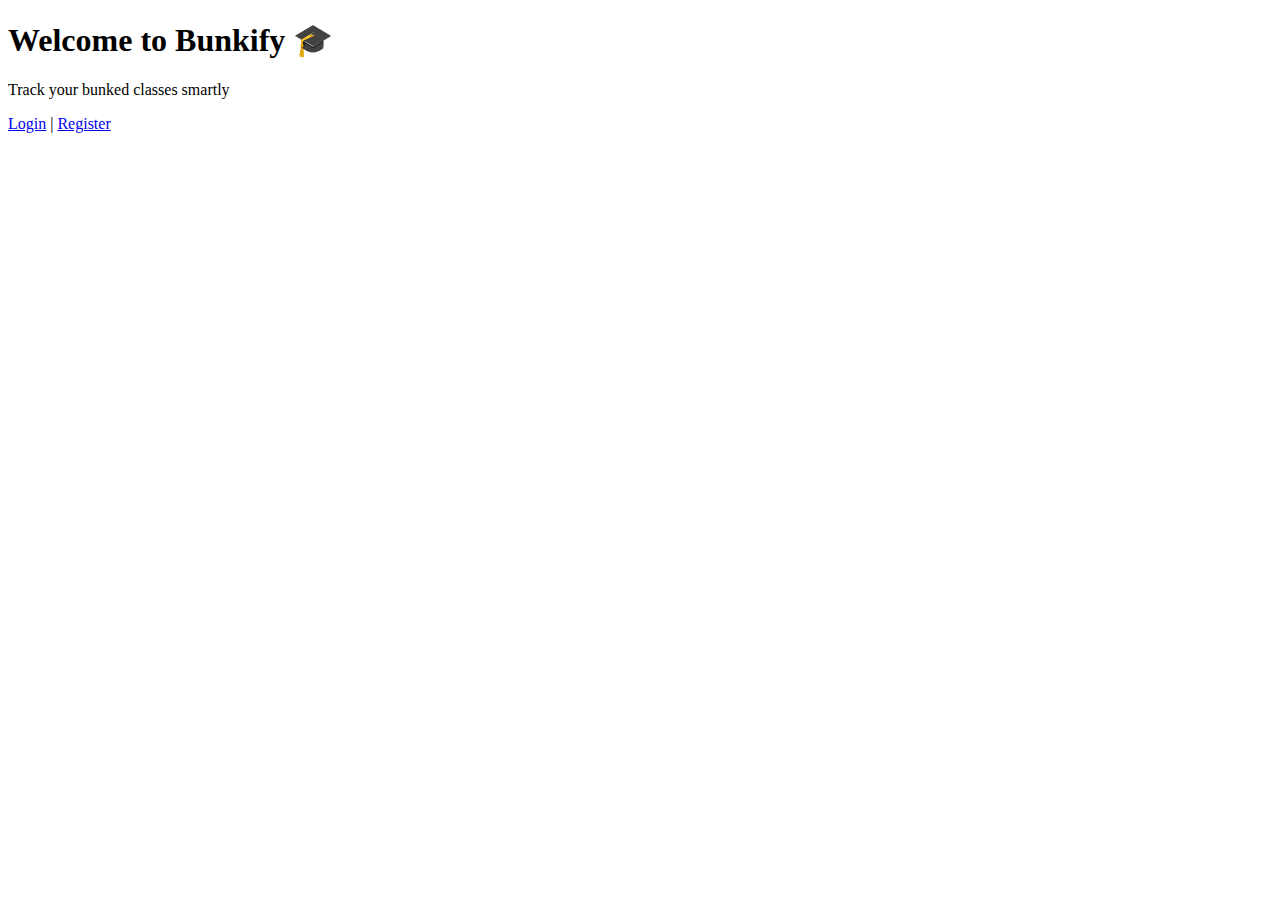
<file: templates/Index.html>
<!DOCTYPE html>
<html>
<head>
    <title>Bunkify - Home</title>
</head>
<body>

    <h1>Welcome to Bunkify 🎓</h1>
    <p>Track your bunked classes smartly</p>

    <a href="/login">Login</a> |
    <a href="/register">Register</a>

</body>
</html>
</file>
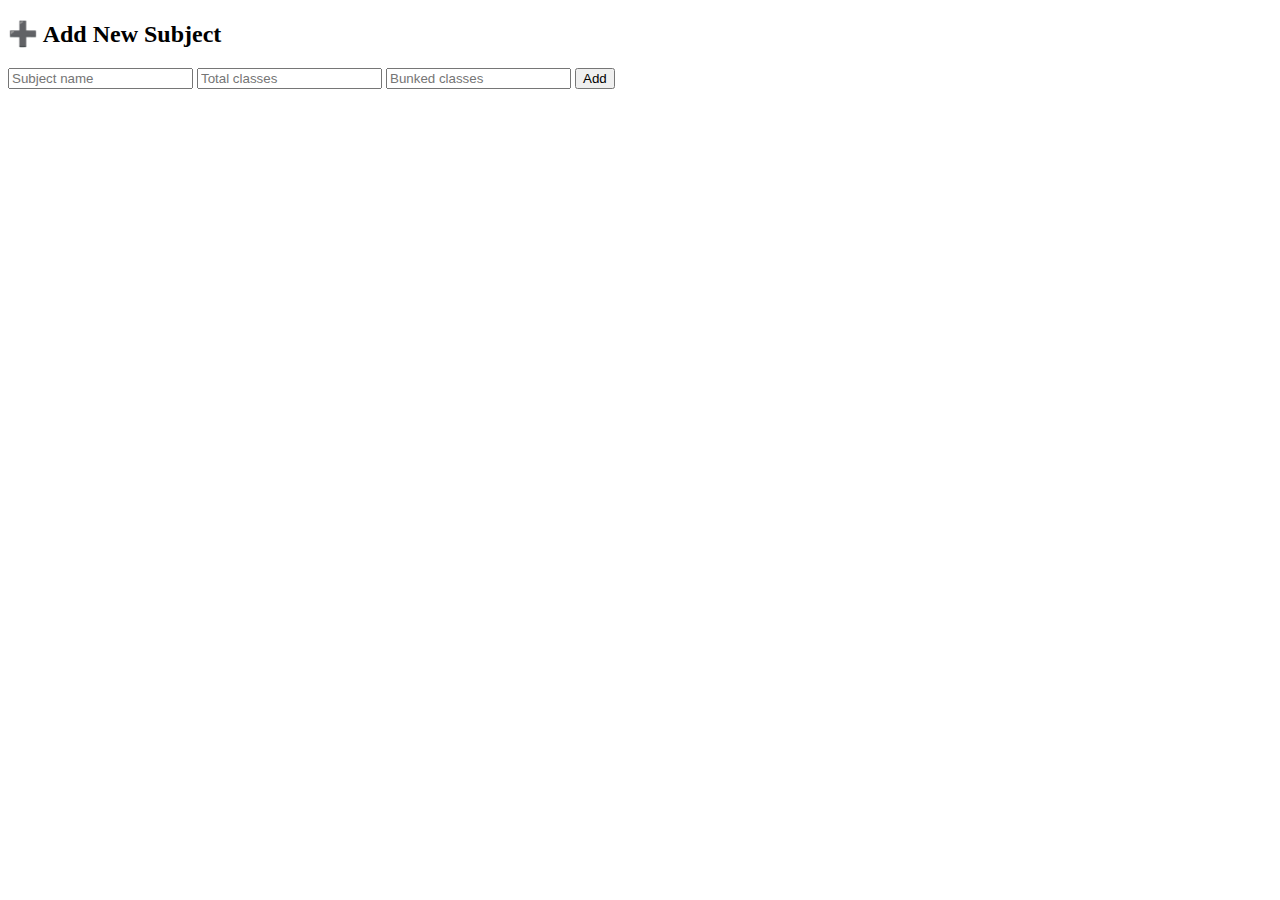
<file: templates/add_subject.html>
<!DOCTYPE html>
<html>
<head>
    <title>Add Subject</title>
    <link rel="stylesheet" href="/static/style.css">
</head>
<body>

<div class="container">
    <h2>➕ Add New Subject</h2>
    <form method="POST">
        <input type="text" name="subject" placeholder="Subject name" required>
        <input type="number" name="total" placeholder="Total classes" required>
        <input type="number" name="bunked" placeholder="Bunked classes" required>
        <button type="submit">Add</button>
    </form>
</div>

</body>
</html>
</file>
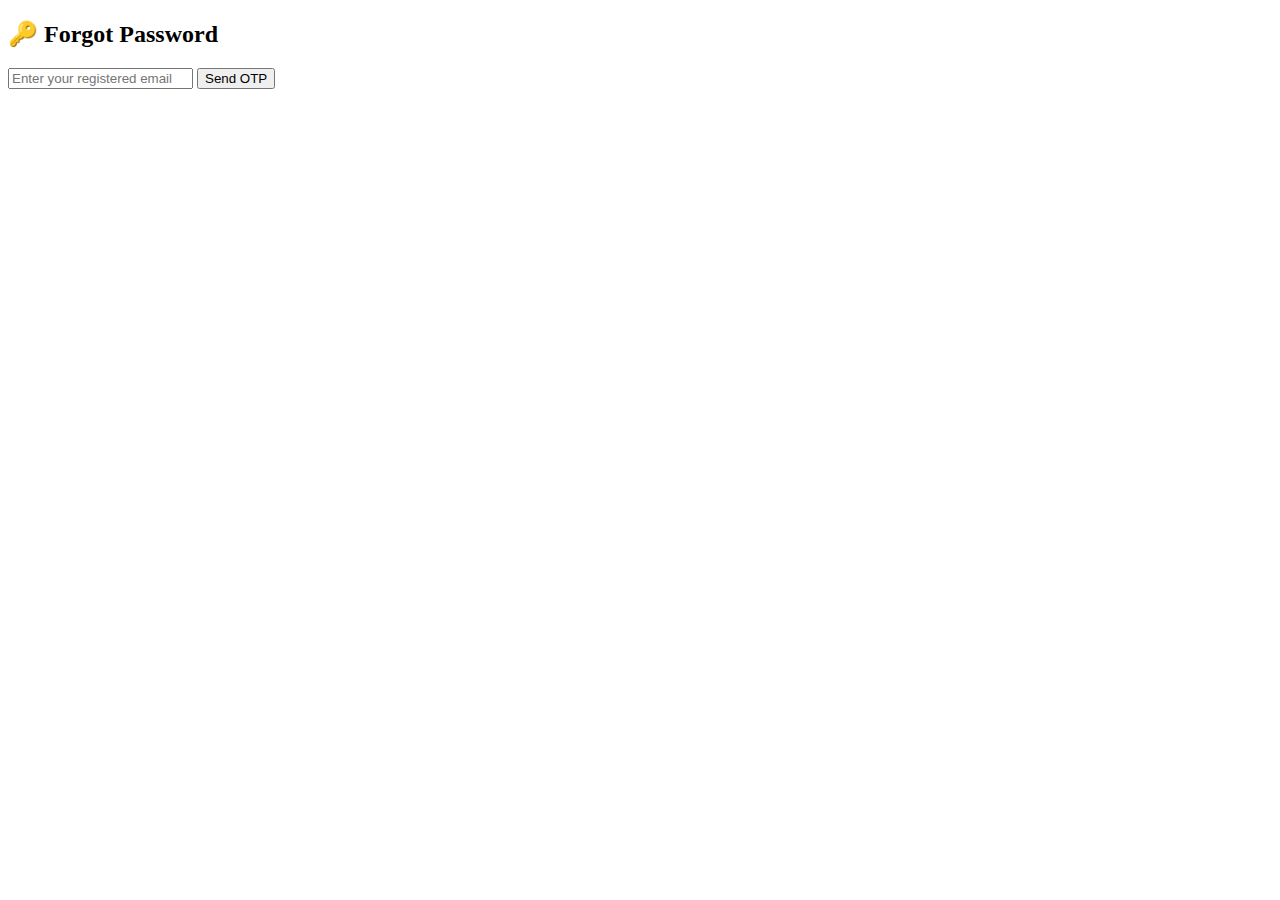
<file: templates/forgot_password.html>
<!DOCTYPE html>
<html>
<head>
    <title>Forgot Password</title>
    <link rel="stylesheet" href="/static/style.css">
</head>
<body>

<div class="container">
    <h2>🔑 Forgot Password</h2>
    <form method="POST">
        <input type="email" name="email" placeholder="Enter your registered email" required>
        <button type="submit">Send OTP</button>
    </form>
</div>

</body>
</html>
</file>
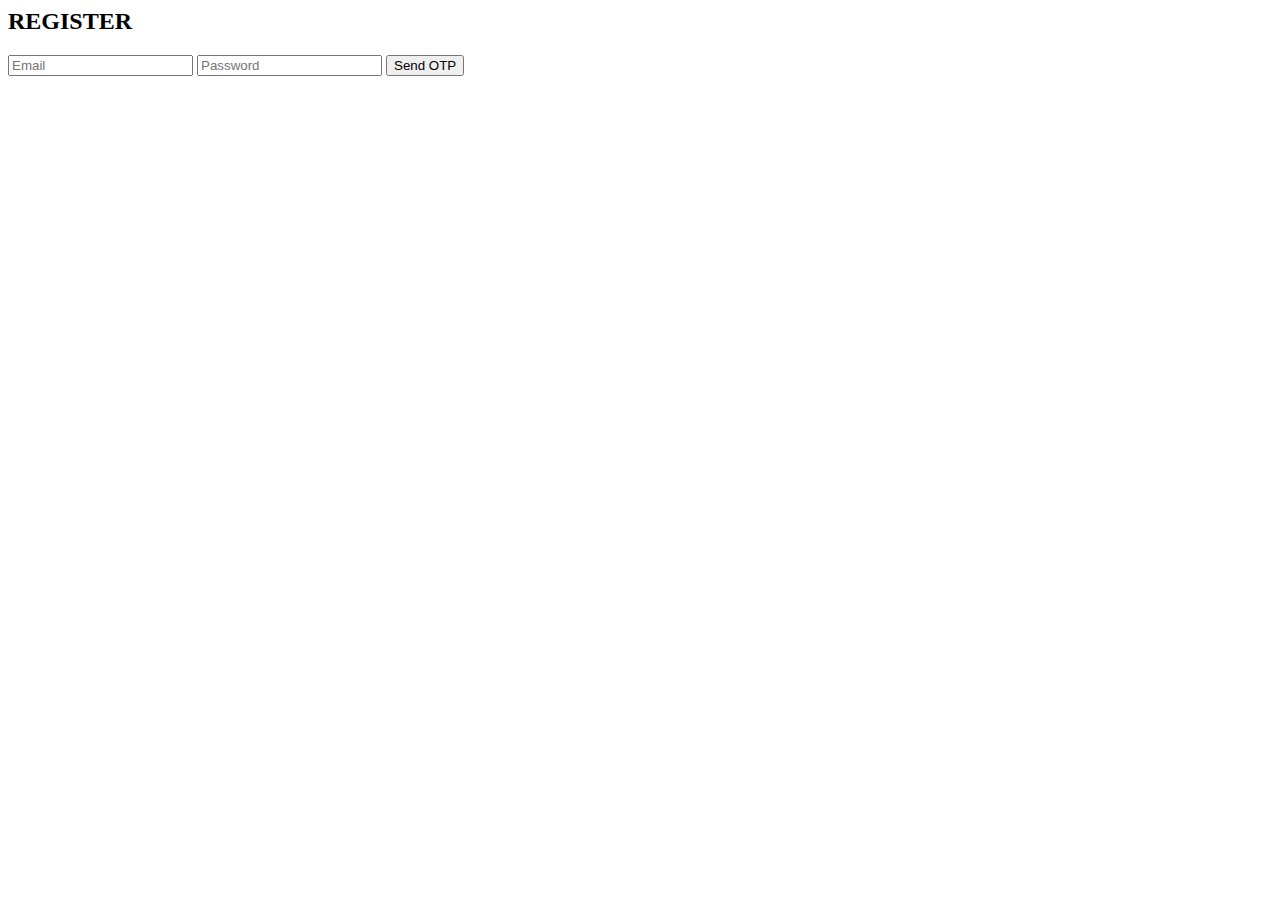
<file: templates/register.html>
<html>
<head><link rel="stylesheet" href="/static/style.css"></head>
<body>
<div class="container">
<h2>REGISTER</h2>
<form method="post">
<input name="email" placeholder="Email">
<input name="password" type="password" placeholder="Password">
<button>Send OTP</button>
</form>
</div>
</body>
</html>
</file>
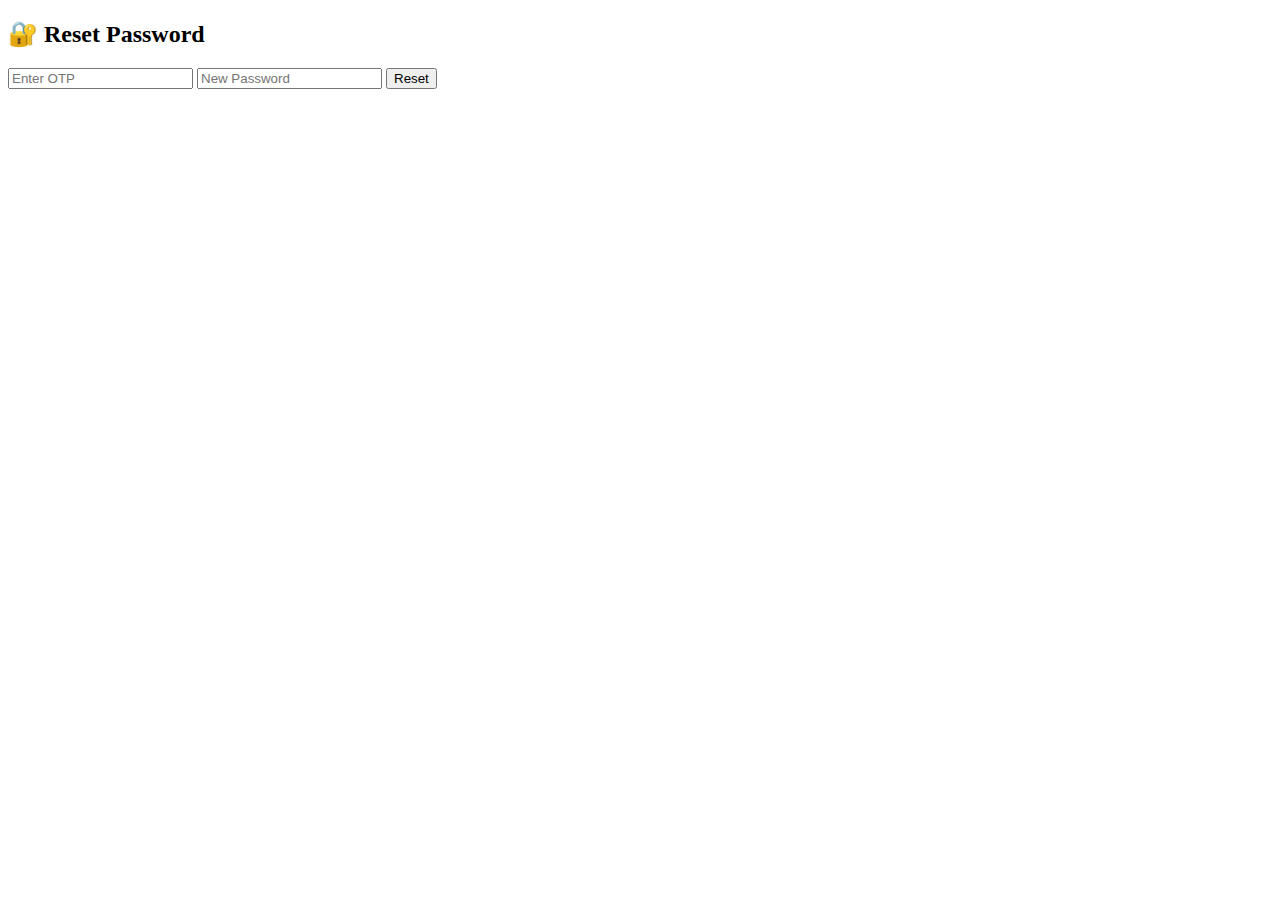
<file: templates/reset_password.html>
<!DOCTYPE html>
<html>
<head>
    <title>Reset Password</title>
    <link rel="stylesheet" href="/static/style.css">
</head>
<body>

<div class="container">
    <h2>🔐 Reset Password</h2>
    <form method="POST">
        <input type="text" name="otp" placeholder="Enter OTP" required>
        <input type="password" name="new_password" placeholder="New Password" required>
        <button type="submit">Reset</button>
    </form>
</div>

</body>
</html>
</file>
<file: static/style.css>

</file>
